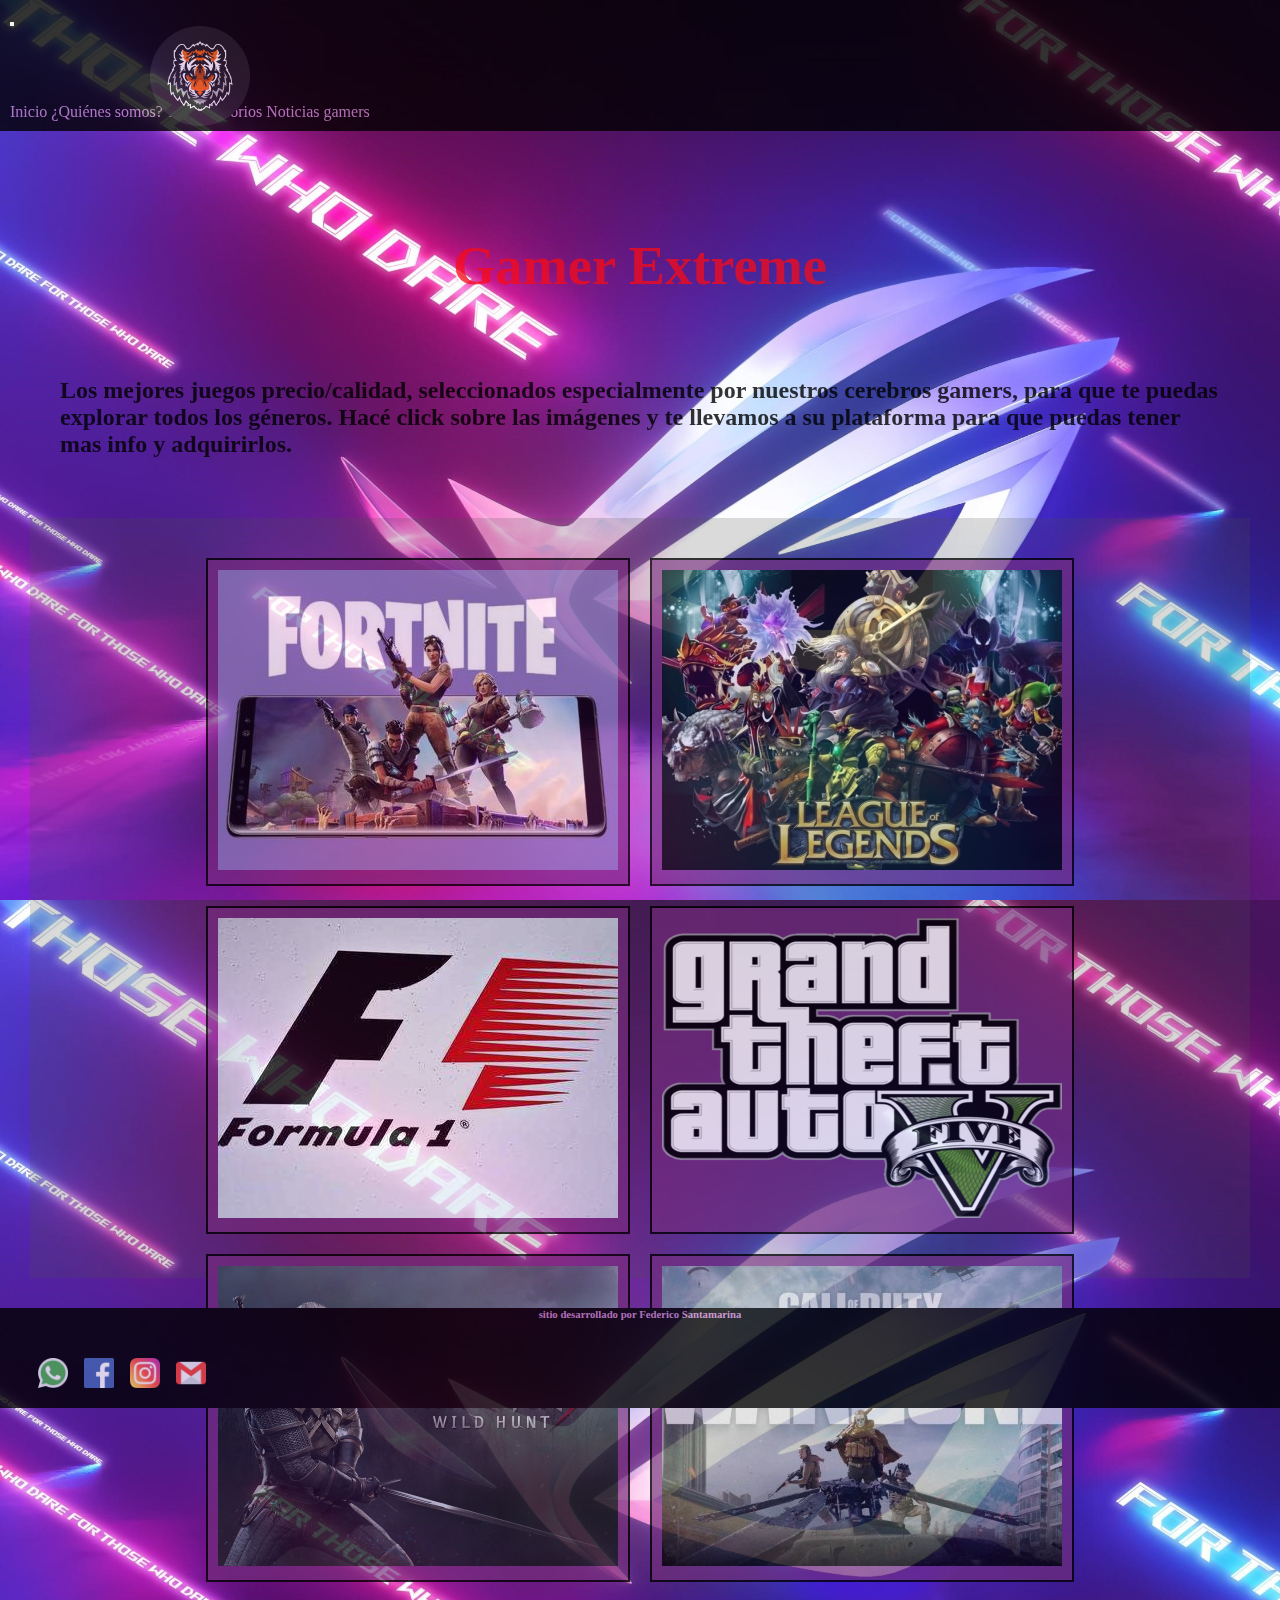
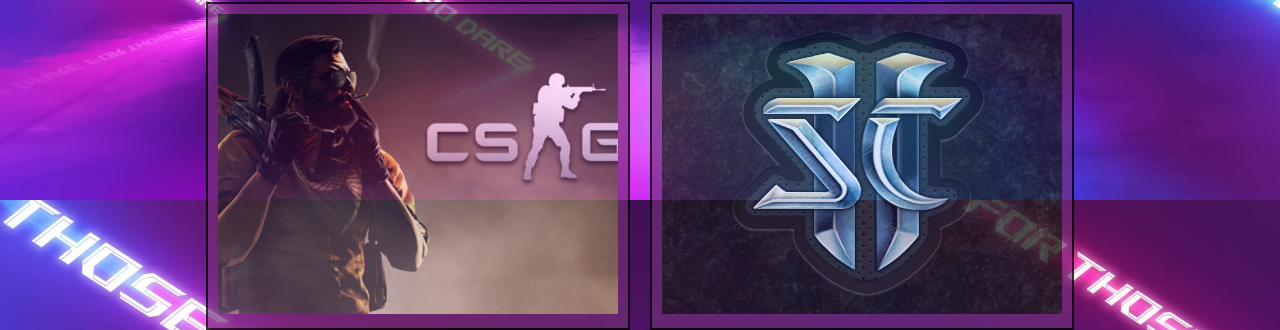
<file: index.html>
<!doctype html>
<html lang="en">

<head>
  <meta name="description"
    content="Gamer Extreme es una página especializada en adquirir los principales juegos y accesorios gamers">
  <meta name="keywords" content="Gamer, Accesorios, Juegos, Zona Gaming">
  <meta charset="utf-8">
  <meta name="viewport" content="width=device-width, initial-scale=1">
  <link href="https://cdn.jsdelivr.net/npm/bootstrap@5.0.2/dist/css/bootstrap.min.css" rel="stylesheet"
    integrity="sha384-EVSTQN3/azprG1Anm3QDgpJLIm9Nao0Yz1ztcQTwFspd3yD65VohhpuuCOmLASjC" crossorigin="anonymous">
  <link rel="stylesheet" href="css/estilo.css">
  <title>Gamer Extreme</title>
</head>

<body>
  <header class="header">

    <div class="estiloNavegador">
      <nav class="navbar navbar-expand-lg navbar-light bg-transparent">
        <div class="container-fluid">
          <button class="navbar-toggler" type="button" data-bs-toggle="collapse" data-bs-target="#navbarNavAltMarkup"
            aria-controls="navbarNavAltMarkup" aria-expanded="false" aria-label="Toggle navigation">
            <span class="navbar-toggler-icon"></span>
          </button>
          <div class="collapse navbar-collapse" id="navbarNavAltMarkup">
            <div class="navegador"></div>
            <a class="nav-link active" aria-current="page" href="/index.html">Inicio</a>
            <a class="nav-link" href="pagina/quienessomos.html">¿Quiénes somos?</a>
            <a class="nav-link" href="pagina/top6accesorios.html">Top accesorios</a>
            <a class="nav-link" href="pagina/notgamers.html">Noticias gamers</a>
          </div>
        </div>
    </div>
    </nav>

    </div>

    <div>
      <a href="index.html">
        <img class="imagenLogo" src="imagenes/logo.jpg" alt="logo">
      </a>
    </div>

  </header>

  <h1>Gamer Extreme</h1>

  <h2>
    Los mejores juegos precio/calidad, seleccionados especialmente por nuestros cerebros gamers, para que te puedas
    explorar todos los géneros. Hacé click sobre las imágenes y te llevamos a su plataforma para que puedas tener mas
    info y adquirirlos.
  </h2>


  <section class="fondoSection">
    <div class="contenedor">
      <div>
        <a href="https://www.epicgames.com/fortnite/es-ES/download">
          <img class="imagenesIndex" src="imagenes/Fortnite.jpg" alt="portada-Fortnite">
        </a>
      </div>

      <div>
        <a href="https://na.leagueoflegends.com/es-es/">
          <img class="imagenesIndex" src="imagenes/LOL_Logo.png" alt="logo-lol">
        </a>
      </div>

      <div>
        <a href="https://store.steampowered.com/app/1134570/F1_2021/?l=spanish">
          <img class="imagenesIndex" src="imagenes/F1.png" alt="Formula-1">
        </a>
      </div>

      <div>
        <a href="https://www.rockstargames.com/V/restricted-content/agegate/form?redirect=https%3A%2F%2Fwww.rockstargames.com%2FV%2Fes&options=&locale=es_es">
          <img class="imagenesIndex" src="imagenes/GTA.jpg" alt="GTA-V">
        </a>
      </div>

      <div>
        <a href="https://store.steampowered.com/app/292030/The_Witcher_3_Wild_Hunt/">
          <img class="imagenesIndex" src="imagenes/witcher3.jpg" alt="The-Witcher-3">
        </a>
      </div>

      <div>
        <a href="https://www.callofduty.com/es/warzone">
          <img class="imagenesIndex" src="imagenes/cod.jpg" alt="Call-Of-Duty">
        </a>
      </div>

      <div>
        <a href="https://store.steampowered.com/app/730/CounterStrike_Global_Offensive/?l=spanish">
          <img class="imagenesIndex" src="imagenes/cs.jpg" alt="CS-GO">
        </a>
      </div>

      <div>
        <a href="https://starcraft2.com/es-es/">
          <img class="imagenesIndex" src="imagenes/starcraft2.jpg" alt="Starcraft-2">
        </a>
      </div>

    </div>


  </section>


  <footer class="footer">
    <h6 class="caja3">sitio desarrollado por Federico Santamarina</h6>

    <div class="caja2">
        <a href="https://www.whatsapp.com">
            <img class="logoFooter" src="../imagenes/iconos/whatsapp.png" alt="logo_whatsapp">
          </a>
          <a href="https://www.facebook.com">
            <img class="logoFooter" src="../imagenes/iconos/facebook.png" alt="logo_facebook">
          </a>
          <a href="https://www.instagram.com">
            <img class="logoFooter" src="../imagenes/iconos/instagram.png" alt="logo_instagram">
          </a>
          <a href="https://www.google.com/gmail">
            <img class="logoFooter" src="../imagenes/iconos/gmail.png" alt="logo_gmail">
          </a>../
    </div>

</footer>

  <script src="https://cdn.jsdelivr.net/npm/bootstrap@5.0.2/dist/js/bootstrap.bundle.min.js"
    integrity="sha384-MrcW6ZMFYlzcLA8Nl+NtUVF0sA7MsXsP1UyJoMp4YLEuNSfAP+JcXn/tWtIaxVXM"
    crossorigin="anonymous"></script>
  <script src="https://cdn.jsdelivr.net/npm/@popperjs/core@2.9.2/dist/umd/popper.min.js"
    integrity="sha384-IQsoLXl5PILFhosVNubq5LC7Qb9DXgDA9i+tQ8Zj3iwWAwPtgFTxbJ8NT4GN1R8p"
    crossorigin="anonymous"></script>
  <script src="https://cdn.jsdelivr.net/npm/bootstrap@5.0.2/dist/js/bootstrap.min.js"
    integrity="sha384-cVKIPhGWiC2Al4u+LWgxfKTRIcfu0JTxR+EQDz/bgldoEyl4H0zUF0QKbrJ0EcQF"
    crossorigin="anonymous"></script>
</body>

</html>
</file>
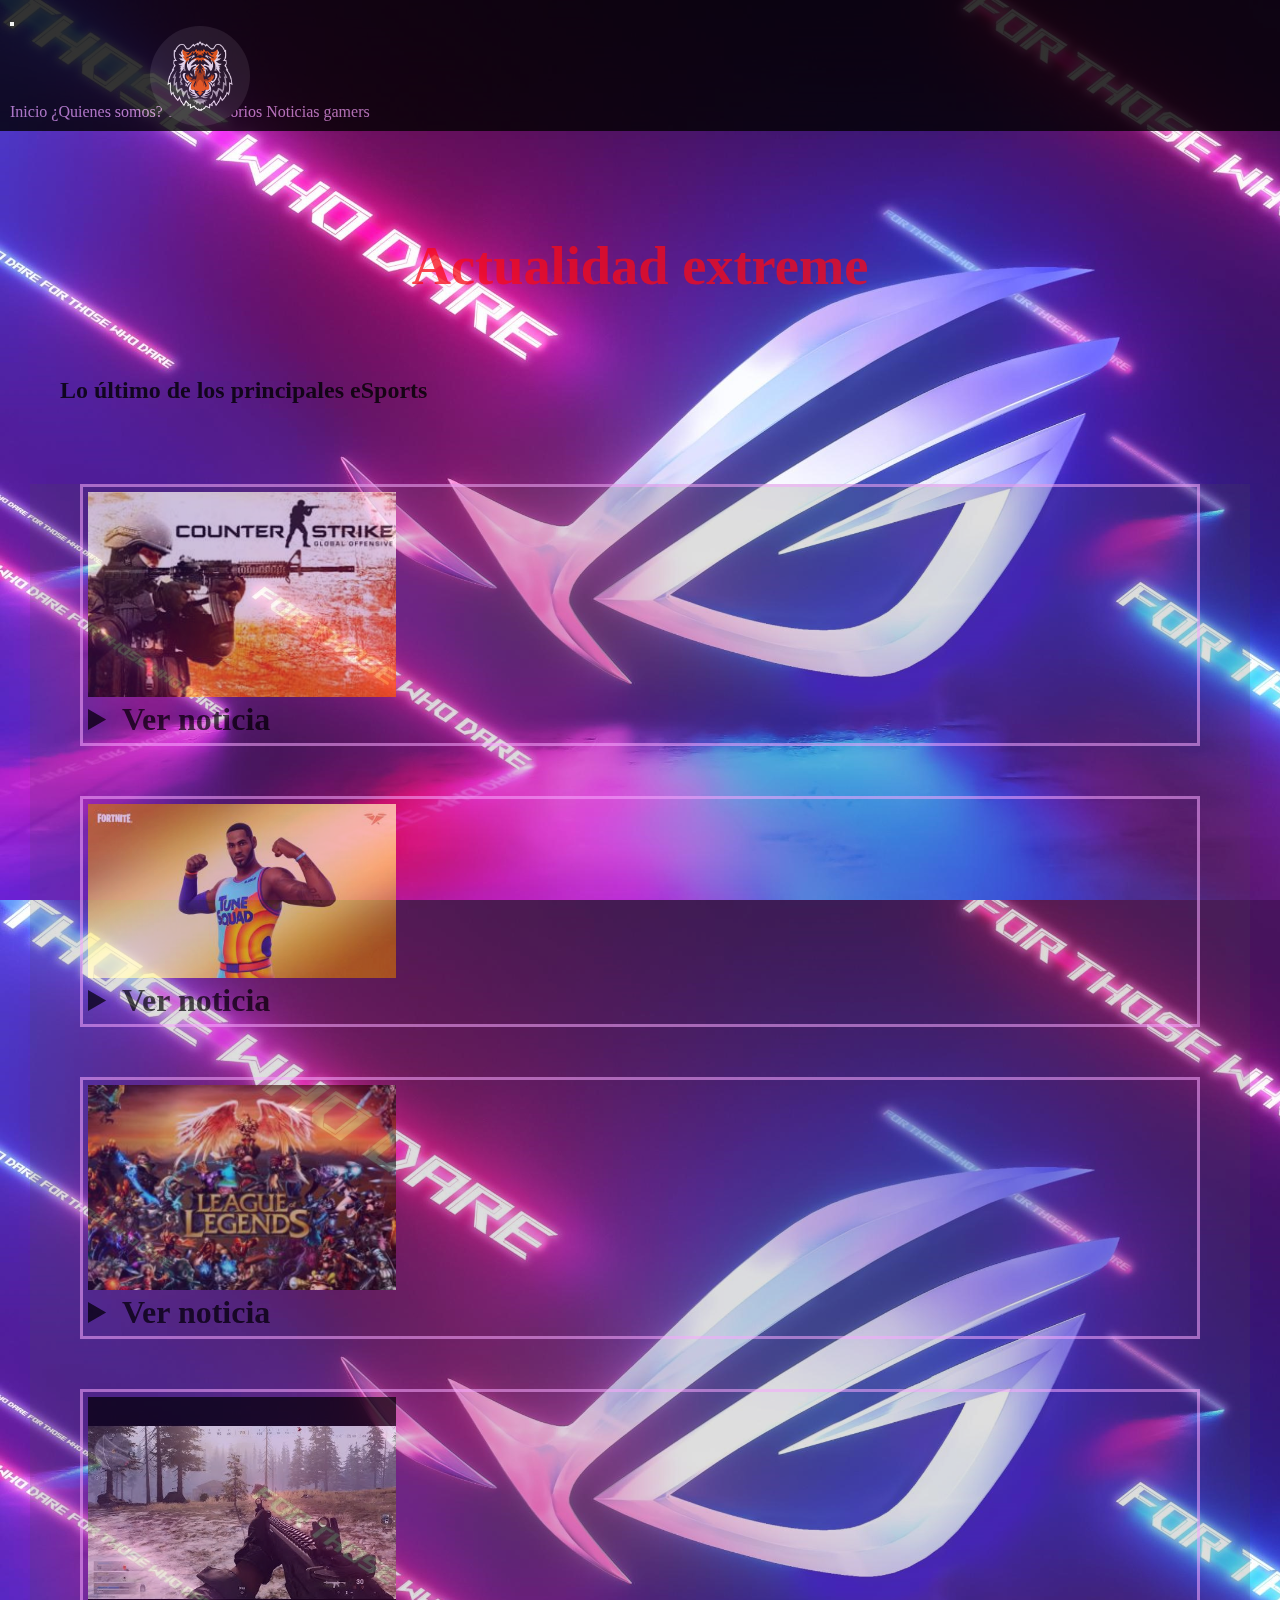
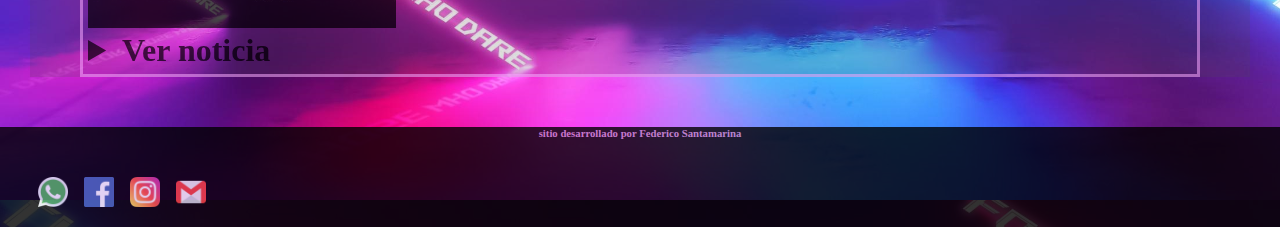
<file: pagina/notgamers.html>
<!DOCTYPE html>
<html lang="en">

<head>
    <meta name="description" content="Gamer Extreme es una página especializada en adquirir los principales juegos y accesorios gamers">
    <meta name="keywords" content="Gamer, Accesorios, Juegos, Zona Gaming">
    <meta charset="UTF-8">
    <meta http-equiv="X-UA-Compatible" content="IE=edge">
    <meta name="viewport" content="width=device-width, initial-scale=1.0">
    <link href="https://cdn.jsdelivr.net/npm/bootstrap@5.0.2/dist/css/bootstrap.min.css" rel="stylesheet"
        integrity="sha384-EVSTQN3/azprG1Anm3QDgpJLIm9Nao0Yz1ztcQTwFspd3yD65VohhpuuCOmLASjC" crossorigin="anonymous">
    <link rel="stylesheet" href="../css/estilo.css">
    <title>Actualidad gamer</title>
</head>

<body class="body">
    <header class="header">
        <div class="estiloNavegador">
            <nav class="navbar navbar-expand-lg navbar-light bg-transparent">
                <div class="container-fluid">
                    <button class="navbar-toggler" type="button" data-bs-toggle="collapse"
                        data-bs-target="#navbarNavAltMarkup" aria-controls="navbarNavAltMarkup" aria-expanded="false"
                        aria-label="Toggle navigation">
                        <span class="navbar-toggler-icon"></span>
                    </button>
                    <div class="collapse navbar-collapse" id="navbarNavAltMarkup">
                        <div class="navegador"></div>
                        <a class="nav-link active" aria-current="page" href="../index.html">Inicio</a>
                        <a class="nav-link" href="../pagina/quienessomos.html">¿Quienes somos?</a>
                        <a class="nav-link" href="../pagina/top6accesorios.html">Top accesorios</a>
                        <a class="nav-link" href="../pagina/notgamers.html">Noticias gamers</a>
                    </div>
                </div>
        </div>
        </nav>

        </div>

        <a href="../Index.html">
            <img class="imagenLogo" src="../imagenes/logo.jpg" alt="logo">
        </a>

    </header>

    <h1>Actualidad extreme</h1>

    <h2>Lo último de los principales eSports</h2>

    <main class="mainNoti">
        <div class="divNoti">
            <img class="imgNoti" src="../imagenes/noticias/cs.jpg" alt="CSnoti">
            <Details>
                <summary>
                    Ver noticia

                </summary>

                <p>
                    La última actualización de CS:GO es, posiblemente, de las más importantes de los últimos tiempos.
                    Valve va a quitar la posibilidad de jugar clasificatorias a las cuentas gratuitas y les obligarán a
                    pagar para ello... <a class="linksWeb" href="https://esports.as.com/counter-strike--global-offensive/cuentas-gratuitas-CSGO-podran-clasificatorias_0_1470752914.html"> Continuar leyendo</a>
                </p>
            </Details>



        </div>


        <div class="divNoti">
            <img class="imgNoti" src="../imagenes/noticias/fortnite.jpeg" alt="Fortnitenoti">
            <Details>
                <summary>
                    Ver noticia

                </summary>
                <p>
                    Epic Games ha fijado día para que el jugador de los Lakers aterrice en el free-to-play. La compañía
                    ha desvelado el secreto a través de un curioso paquete que hizo llegar al streamer americano
                    SypherPK, jugador profesional del videojuego... <a class="linksWeb" class="linksWeb" href="https://esports.as.com/fortnite/Lebron-James-fecha-lanzamiento_0_1481851802.html"> Continuar leyendo</a> </p>
            </Details>

        </div>


        <div class="divNoti">
            <img class="imgNoti" src="../imagenes/noticias/lol.jpg" alt="LOLnoti">
            <Details>
                <summary>
                    Ver noticia

                </summary>

                <p>
                    Riot Games ha comunicado que League of Legends y Teamfight Tactics tendrá requisitos mínimos
                    actualizados a partir de la versión 11.17 de ambos juegos. Hacía años que no se actualizaban... <a class="linksWeb" href="https://esports.as.com/league-of-legends/Nuevos-requisitos-minimos-LoL-TFT_0_1483351653.html"> Continuar leyendo</a>
                </p>
            </Details>

        </div>


        <div class="divNoti">
            <img class="imgNoti" src="../imagenes/noticias/cod.png" alt="CODnoti">
            <Details>
                <summary>
                    Ver noticia

                </summary>
                <p>
                    Cualquier que eche muchas horas a los battle royale seguro que han pensado alguna vez si han
                    coincidido
                    en una partida con alguien famoso, un streamer conocido. Hoy te contamos cómo puedes saberlo en
                    Warzone... <a class="linksWeb" href="https://esports.as.com/call-of-duty/enfrentado-streamer-famoso-Warzone_0_1478252167.html"> Continuar leyendo</a>
                </p>
            </Details>

        </div>


    </main>

    <footer class="footer">
        <h6 class="caja3">sitio desarrollado por Federico Santamarina</h6>

        <div class="caja2">
            <a href="https://www.whatsapp.com">
                <img class="logoFooter" src="../imagenes/iconos/whatsapp.png" alt="logo_whatsapp">
            </a>
            <a href="https://www.facebook.com">
                <img class="logoFooter" src="../imagenes/iconos/facebook.png" alt="logo_facebook">
            </a>
            <a href="https://www.instagram.com">
                <img class="logoFooter" src="../imagenes/iconos/instagram.png" alt="logo_instagram">
            </a>
            <a href="https://www.google.com/gmail">
                <img class="logoFooter" src="../imagenes/iconos/gmail.png" alt="logo_gmail">
            </a>
        </div>

    </footer>

    <script src="https://cdn.jsdelivr.net/npm/bootstrap@5.0.2/dist/js/bootstrap.bundle.min.js"
        integrity="sha384-MrcW6ZMFYlzcLA8Nl+NtUVF0sA7MsXsP1UyJoMp4YLEuNSfAP+JcXn/tWtIaxVXM"
        crossorigin="anonymous"></script>
    <script src="https://cdn.jsdelivr.net/npm/@popperjs/core@2.9.2/dist/umd/popper.min.js"
        integrity="sha384-IQsoLXl5PILFhosVNubq5LC7Qb9DXgDA9i+tQ8Zj3iwWAwPtgFTxbJ8NT4GN1R8p"
        crossorigin="anonymous"></script>
    <script src="https://cdn.jsdelivr.net/npm/bootstrap@5.0.2/dist/js/bootstrap.min.js"
        integrity="sha384-cVKIPhGWiC2Al4u+LWgxfKTRIcfu0JTxR+EQDz/bgldoEyl4H0zUF0QKbrJ0EcQF"
        crossorigin="anonymous"></script>

</body>

</html>
</file>
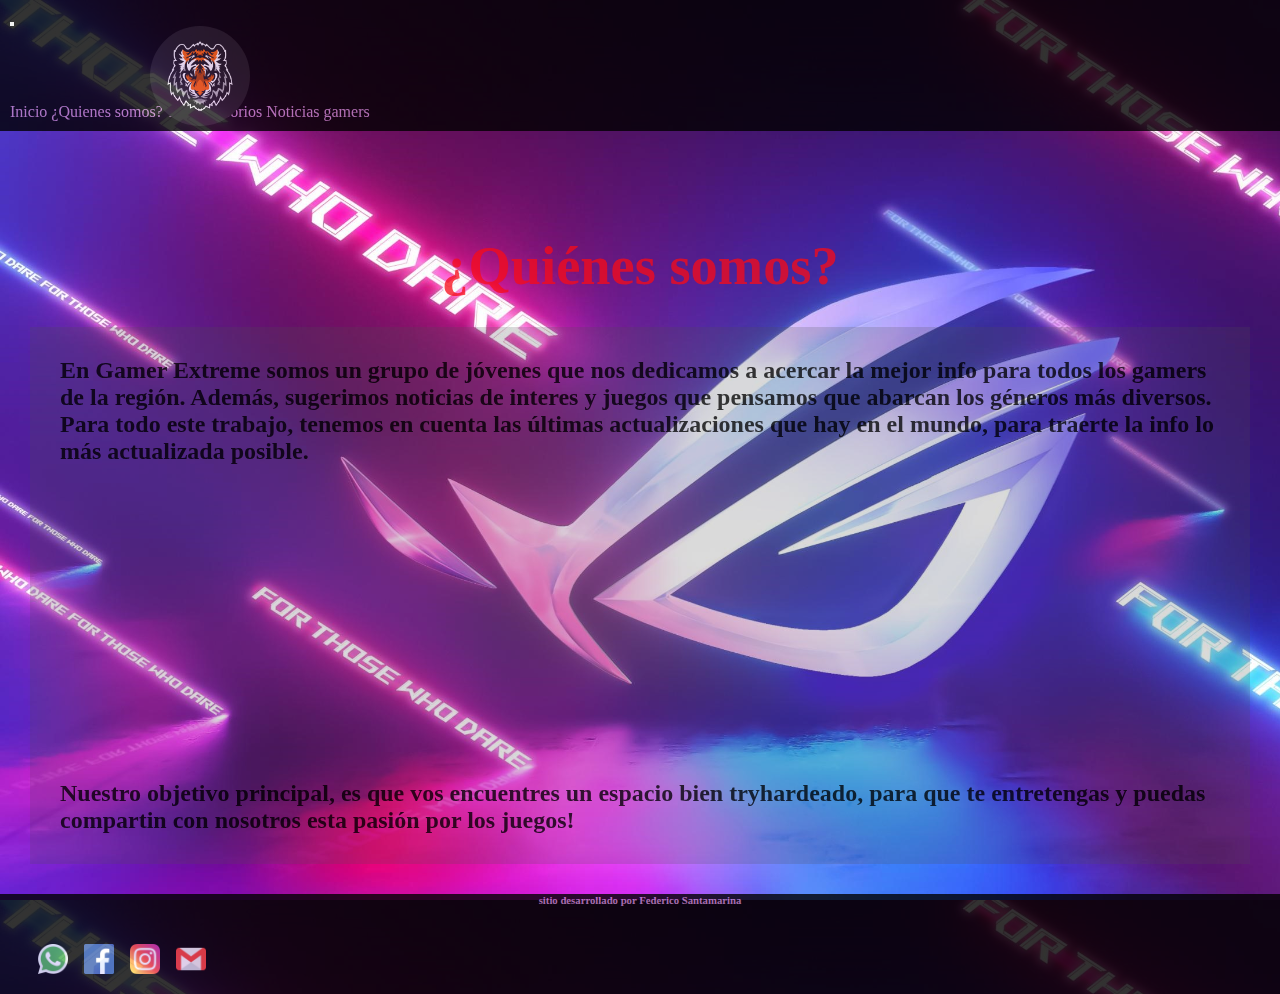
<file: pagina/quienessomos.html>
<!doctype html>
<html lang="en">

<head>
    <meta name="description"
        content="¿Quiénes sonmos? es la parte de la website donde encontraremos una breve reseña acerca de nuestro negocio y los objetivos que tenemos">
    <meta name="description" content="Orígenes, somos, objetivos">
    <meta charset="utf-8">
    <meta name="viewport" content="width=device-width, initial-scale=1">
    <link href="https://cdn.jsdelivr.net/npm/bootstrap@5.0.2/dist/css/bootstrap.min.css" rel="stylesheet"
        integrity="sha384-EVSTQN3/azprG1Anm3QDgpJLIm9Nao0Yz1ztcQTwFspd3yD65VohhpuuCOmLASjC" crossorigin="anonymous">
    <link rel="stylesheet" href="../css/estilo.css">
    <title>¿Quiénes somos?</title>
</head>

<body class="body">
    <header class="header">
        <div class="estiloNavegador">
            <nav class="navbar navbar-expand-lg navbar-light bg-transparent">
                <div class="container-fluid">
                    <button class="navbar-toggler" type="button" data-bs-toggle="collapse"
                        data-bs-target="#navbarNavAltMarkup" aria-controls="navbarNavAltMarkup" aria-expanded="false"
                        aria-label="Toggle navigation">
                        <span class="navbar-toggler-icon"></span>
                    </button>
                    <div class="collapse navbar-collapse" id="navbarNavAltMarkup">
                        <div class="navegador"></div>
                        <a class="nav-link active" aria-current="page" href="../index.html">Inicio</a>
                        <a class="nav-link" href="../pagina/quienessomos.html">¿Quienes somos?</a>
                        <a class="nav-link" href="../pagina/top6accesorios.html">Top accesorios</a>
                        <a class="nav-link" href="../pagina/notgamers.html">Noticias gamers</a>
                    </div>
                </div>
        </div>
        </nav>

        </div>

        <a href="../Index.html">
            <img class="imagenLogo" src="../imagenes/logo.jpg" alt="logo">
        </a>

    </header>

    <h1>¿Quiénes somos?</h1>


    <section class="fondoSection">

        <div>
            <p>
               En Gamer Extreme somos un grupo de jóvenes que nos dedicamos a acercar la mejor info para todos los gamers de la región.
               Además, sugerimos noticias de interes y juegos que pensamos que abarcan los géneros más diversos. Para todo este trabajo, tenemos en cuenta las últimas actualizaciones que hay en el mundo, para traerte la info lo más actualizada posible.
            </p>
        </div>

        <div class="video">
            <iframe class="videoTamaño" width="560" height="315"
                src="https://www.youtube.com/embed/mawYSZHKnsM?autoplay=1" title="YouTube video player" frameborder="0"
                allow="accelerometer; autoplay; clipboard-write; encrypted-media; gyroscope; picture-in-picture"
                allowfullscreen autoplay="1"></iframe>
        </div>

        <div>

        </div>
        <p>
            Nuestro objetivo principal, es que vos encuentres un espacio bien tryhardeado, para que te entretengas y puedas compartin con nosotros esta pasión por los juegos!
        </p>

        </div>


    </section>

    <footer class="footer">
        <h6 class="caja3">sitio desarrollado por Federico Santamarina</h6>

        <div class="caja2">
            <a href="https://www.whatsapp.com">
                <img class="logoFooter" src="../imagenes/iconos/whatsapp.png" alt="logo_whatsapp">
              </a>
              <a href="https://www.facebook.com">
                <img class="logoFooter" src="../imagenes/iconos/facebook.png" alt="logo_facebook">
              </a>
              <a href="https://www.instagram.com">
                <img class="logoFooter" src="../imagenes/iconos/instagram.png" alt="logo_instagram">
              </a>
              <a href="https://www.google.com/gmail">
                <img class="logoFooter" src="../imagenes/iconos/gmail.png" alt="logo_gmail">
              </a>
        </div>

    </footer>

    <script src="https://cdn.jsdelivr.net/npm/bootstrap@5.0.2/dist/js/bootstrap.bundle.min.js"
        integrity="sha384-MrcW6ZMFYlzcLA8Nl+NtUVF0sA7MsXsP1UyJoMp4YLEuNSfAP+JcXn/tWtIaxVXM"
        crossorigin="anonymous"></script>
    <script src="https://cdn.jsdelivr.net/npm/@popperjs/core@2.9.2/dist/umd/popper.min.js"
        integrity="sha384-IQsoLXl5PILFhosVNubq5LC7Qb9DXgDA9i+tQ8Zj3iwWAwPtgFTxbJ8NT4GN1R8p"
        crossorigin="anonymous"></script>
    <script src="https://cdn.jsdelivr.net/npm/bootstrap@5.0.2/dist/js/bootstrap.min.js"
        integrity="sha384-cVKIPhGWiC2Al4u+LWgxfKTRIcfu0JTxR+EQDz/bgldoEyl4H0zUF0QKbrJ0EcQF"
        crossorigin="anonymous"></script>
</body>

</html>
</file>
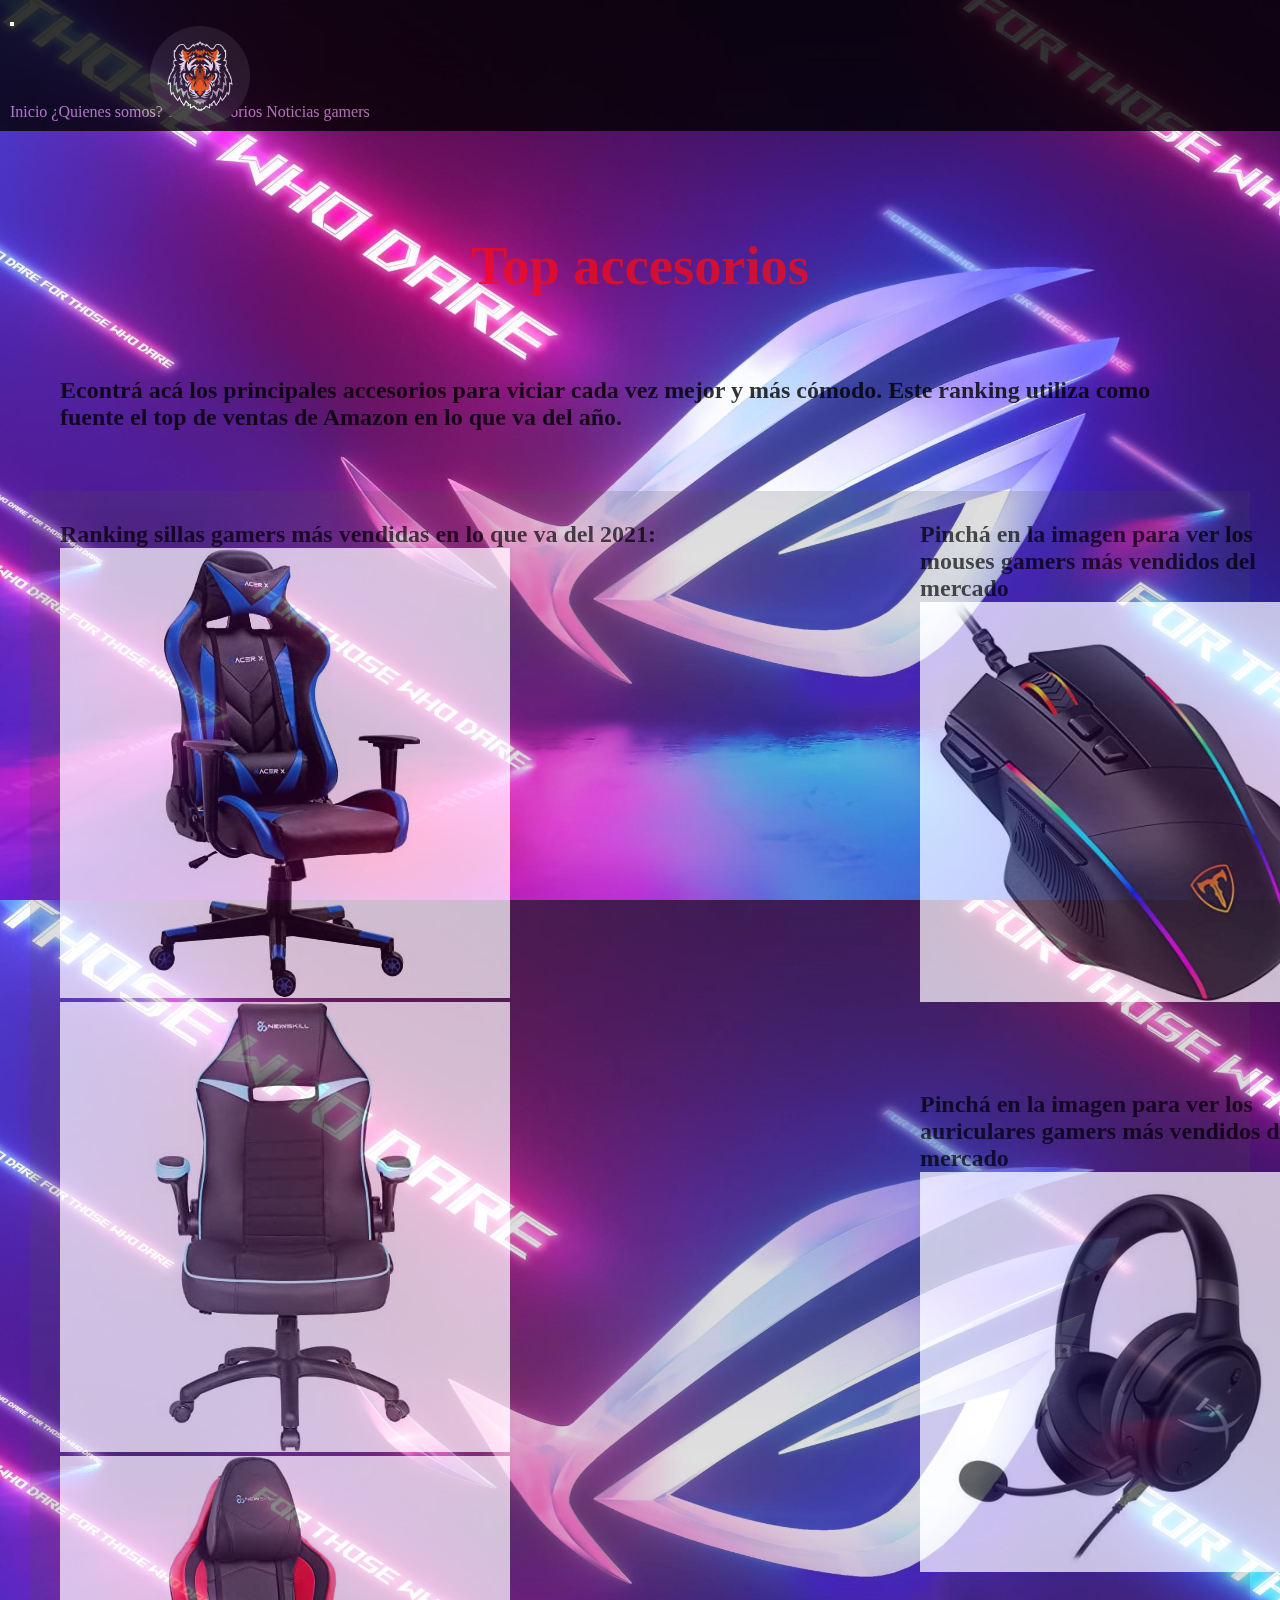
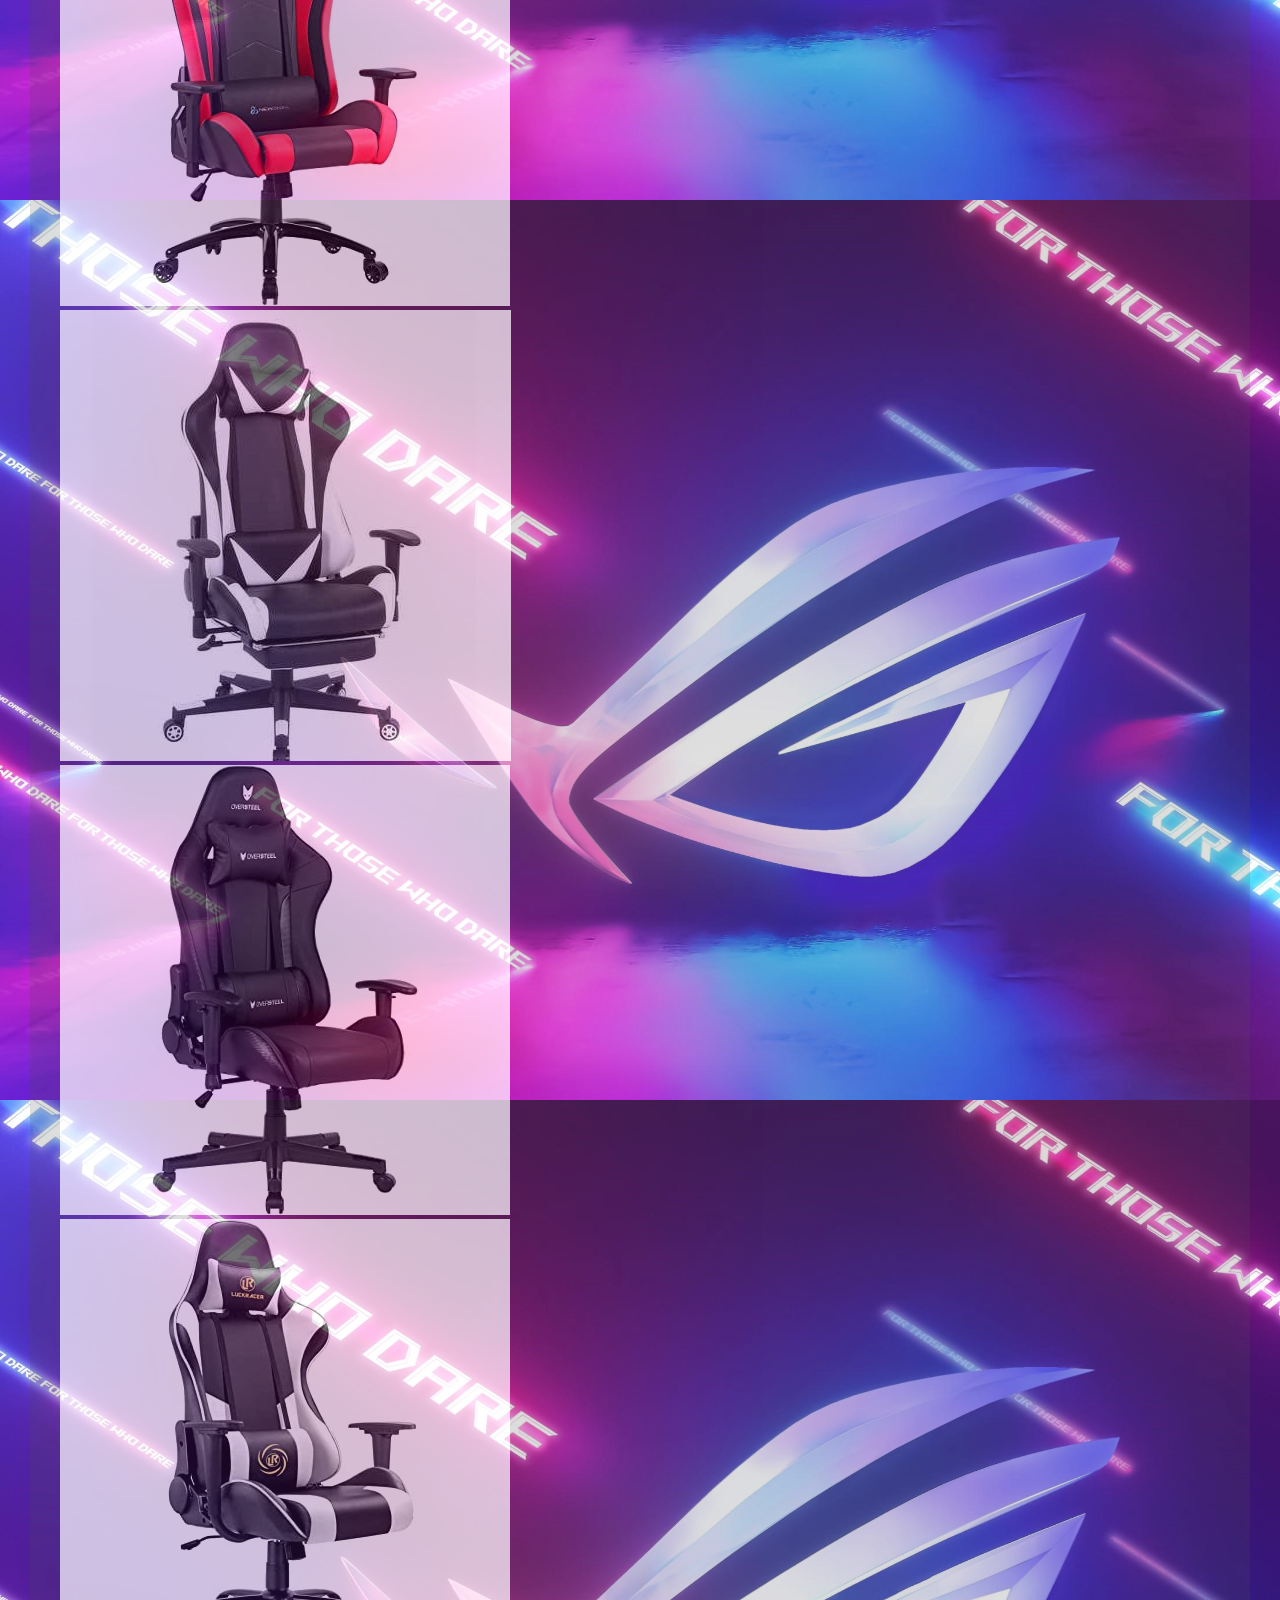
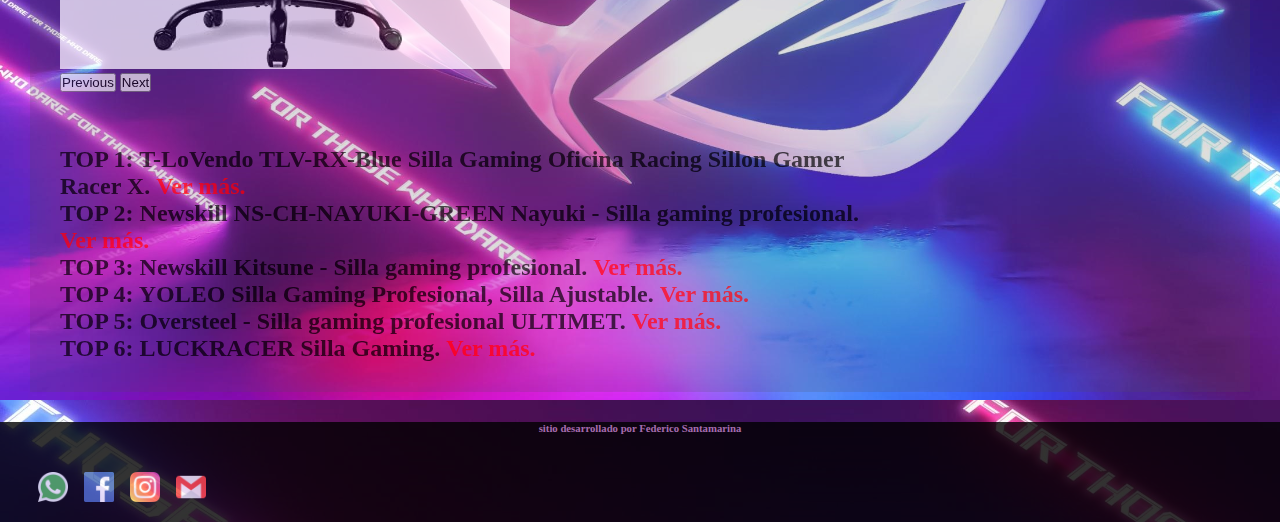
<file: pagina/Top6accesorios.html>
<!DOCTYPE html>
<html lang="en">

<head>
  <meta name="description"content="Gamer Extreme es una página especializada en adquirir los principales juegos y accesorios gamers">
  <meta name="keywords" content="Gamer, Accesorios, Juegos, Zona Gaming">
  <meta charset="UTF-8">
  <meta http-equiv="X-UA-Compatible" content="IE=edge">
  <meta name="viewport" content="width=device-width, initial-scale=1.0">
  <link href="https://cdn.jsdelivr.net/npm/bootstrap@5.0.2/dist/css/bootstrap.min.css" rel="stylesheet"
    integrity="sha384-EVSTQN3/azprG1Anm3QDgpJLIm9Nao0Yz1ztcQTwFspd3yD65VohhpuuCOmLASjC" crossorigin="anonymous">
  <link rel="stylesheet" href="../css/estilo.css">
  <title>Top accesorios</title>
</head>

<body class="body">
  <header class="header">
    <div class="estiloNavegador">
      <nav class="navbar navbar-expand-lg navbar-light bg-transparent">
        <div class="container-fluid">
          <button class="navbar-toggler" type="button" data-bs-toggle="collapse" data-bs-target="#navbarNavAltMarkup"
            aria-controls="navbarNavAltMarkup" aria-expanded="false" aria-label="Toggle navigation">
            <span class="navbar-toggler-icon"></span>
          </button>
          <div class="collapse navbar-collapse" id="navbarNavAltMarkup">
            <div class="navegador"></div>
            <a class="nav-link active" aria-current="page" href="../index.html">Inicio</a>
            <a class="nav-link" href="../pagina/quienessomos.html">¿Quienes somos?</a>
            <a class="nav-link" href="../pagina/top6accesorios.html">Top accesorios</a>
            <a class="nav-link" href="../pagina/notgamers.html">Noticias gamers</a>
          </div>
        </div>
    </div>
    </nav>

    </div>

    <a href="../Index.html">
      <img class="imagenLogo" src="../imagenes/logo.jpg" alt="logo">
    </a>

  </header>

  <h1>Top accesorios</h1>

  <h2>
    Econtrá acá los principales accesorios para viciar cada vez mejor y más cómodo. Este ranking utiliza como
    fuente el top de ventas de Amazon en lo que va del año.
  </h2>


  <main class="mainUno">

    <div class="divTop6">
      <p>Ranking sillas gamers más vendidas en lo que va del 2021:</p>

      <div id="carouselExampleFade" class="carousel slide carousel-fade" data-bs-ride="carousel">
        <div class="carousel-inner">
          <div class="carousel-item active">
            <img src="../imagenes/top 6/sillones/top1.jpg" class="d-block w-100" alt="...">
          </div>
          <div class="carousel-item">
            <img src="../imagenes/top 6/sillones/top2.jpg" class="d-block w-100" alt="...">
          </div>
          <div class="carousel-item">
            <img src="../imagenes/top 6/sillones/top3.jpg" class="d-block w-100" alt="...">
          </div>
          <div class="carousel-item">
            <img src="../imagenes/top 6/sillones/top4.jpg" class="d-block w-100" alt="...">
          </div>
          <div class="carousel-item">
            <img src="../imagenes/top 6/sillones/top5.jpg" class="d-block w-100" alt="...">
          </div>
          <div class="carousel-item">
            <img src="../imagenes/top 6/sillones/top6.jpg" class="d-block w-100" alt="...">
          </div>
        </div>
        <button class="carousel-control-prev" type="button" data-bs-target="#carouselExampleFade" data-bs-slide="prev">
          <span class="carousel-control-prev-icon" aria-hidden="true"></span>
          <span class="visually-hidden">Previous</span>
        </button>
        <button class="carousel-control-next" type="button" data-bs-target="#carouselExampleFade" data-bs-slide="next">
          <span class="carousel-control-next-icon" aria-hidden="true"></span>
          <span class="visually-hidden">Next</span>
        </button>
      </div>

      <p>
        
        <br>
        <br>
        TOP 1: T-LoVendo TLV-RX-Blue Silla Gaming Oficina Racing Sillon Gamer Racer X.
        <a class="linksWeb"
          href="https://www.amazon.es/dp/B07XQB3TXP?tag=los10mas-21&linkCode=osi&th=1&psc=1&keywords=sillas%20gaming">Ver
          más.</a>
        <br>
        TOP 2: Newskill NS-CH-NAYUKI-GREEN Nayuki - Silla gaming profesional.
        <a class="linksWeb"
          href="https://www.amazon.es/dp/B07WXYMC2B?tag=los10mas-21&linkCode=osi&th=1&psc=1&keywords=sillas%20gaming">Ver
          más.</a>
        <br>
        TOP 3: Newskill Kitsune - Silla gaming profesional.
        <a class="linksWeb"
          href="https://www.amazon.es/dp/B073TWN367?tag=los10mas-21&linkCode=osi&th=1&psc=1&keywords=sillas%20gaming">Ver
          más.</a>
        <br>
        TOP 4: YOLEO Silla Gaming Profesional, Silla Ajustable.
        <a class="linksWeb"
          href="https://www.amazon.es/dp/B08THD1V1K?tag=los10mas-21&linkCode=osi&th=1&psc=1&keywords=sillas%20gaming">Ver
          más.</a>
        <br>
        TOP 5: Oversteel - Silla gaming profesional ULTIMET.
        <a class="linksWeb"
          href="https://www.amazon.es/dp/B083SXXFN1?tag=los10mas-21&linkCode=osi&th=1&psc=1&keywords=sillas%20gaming">Ver
          más.</a>
        <br>
        TOP 6: LUCKRACER Silla Gaming.
        <a class="linksWeb"
          href="https://www.amazon.es/dp/B085DPPFT9?tag=los10mas-21&linkCode=osi&th=1&psc=1&keywords=sillas%20gaming">Ver
          más.</a>
      </p>

    </div>


    <div>

      <div class="divMouse">

        <p>
          Pinchá en la imagen para ver los mouses gamers más vendidos del mercado
        </p>
        <a
          href="https://www.amazon.com/-/es/Los-m%C3%A1s-vendidos-Video-Games-Ratones-para-Juegos-PC/zgbs/videogames/402052011">
          <img class="mouseAuri" src="../imagenes/top 6/mouse/top5.jpg" alt="mouse">
        </a>



      </div>
      <div class="divAuri">

        <p>
          Pinchá en la imagen para ver los auriculares gamers más vendidos del mercado
        </p>
        <a href="https://www.los10masvendidos.com/los-10-auriculares-gaming-mas-vendidos/">
          <img class="mouseAuri" src="../imagenes/top 6/auri.jpeg" alt="auricular">
        </a>
      </div>

    </div>



  </main>

  <footer class="footer">
    <h6 class="caja3">sitio desarrollado por Federico Santamarina</h6>

    <div class="caja2">
      <a href="https://www.whatsapp.com">
        <img class="logoFooter" src="../imagenes/iconos/whatsapp.png" alt="logo_whatsapp">
      </a>
      <a href="https://www.facebook.com">
        <img class="logoFooter" src="../imagenes/iconos/facebook.png" alt="logo_facebook">
      </a>
      <a href="https://www.instagram.com">
        <img class="logoFooter" src="../imagenes/iconos/instagram.png" alt="logo_instagram">
      </a>
      <a href="https://www.google.com/gmail">
        <img class="logoFooter" src="../imagenes/iconos/gmail.png" alt="logo_gmail">
      </a>../
    </div>

  </footer>

  <script src="https://cdn.jsdelivr.net/npm/bootstrap@5.0.2/dist/js/bootstrap.bundle.min.js"
    integrity="sha384-MrcW6ZMFYlzcLA8Nl+NtUVF0sA7MsXsP1UyJoMp4YLEuNSfAP+JcXn/tWtIaxVXM"
    crossorigin="anonymous"></script>
  <script src="https://cdn.jsdelivr.net/npm/@popperjs/core@2.9.2/dist/umd/popper.min.js"
    integrity="sha384-IQsoLXl5PILFhosVNubq5LC7Qb9DXgDA9i+tQ8Zj3iwWAwPtgFTxbJ8NT4GN1R8p"
    crossorigin="anonymous"></script>
  <script src="https://cdn.jsdelivr.net/npm/bootstrap@5.0.2/dist/js/bootstrap.min.js"
    integrity="sha384-cVKIPhGWiC2Al4u+LWgxfKTRIcfu0JTxR+EQDz/bgldoEyl4H0zUF0QKbrJ0EcQF"
    crossorigin="anonymous"></script>

</body>

</html>
</file>
<file: css/estilo.css>
@charset "UTF-8";
* {
  margin: 0;
  padding: 0;
  box-sizing: border-box; }

html {
  height: 100%; }

body {
  background-image: url(../imagenes/fondo.jpg);
  background-size: cover;
  background-color: rgba(24, 22, 24, 0.836);
  opacity: 0.8; }

a {
  text-decoration: none;
  color: rgba(232, 161, 238, 0.836);
  font-family: italic; }

.contenedor {
  width: 100%;
  height: 300px;
  display: flex;
  flex-flow: wrap;
  justify-content: center; }

.contenedor {
  width: 100%;
  min-height: calc(100vh - 100px - 100px); }

.contenedor div {
  background-color: rgba(116, 47, 122, 0.836);
  margin: 10px;
  padding: 10px;
  border: 2px solid black;
  transition: infinite; }

.contenedor div:hover {
  transform: scale(1.1); }

.imagenesIndex {
  width: 400px;
  height: 300px; }

.video {
  display: flex;
  justify-content: center; }

.videoTamaño {
  width: 600px; }

.contAcc {
  margin-top: 25px; }

.footer {
  width: 100%;
  height: 100px;
  background-color: black;
  position: absolute; }

.caja2 {
  display: flex;
  justify-content: flex-start;
  margin: 30px; }

.caja2 a {
  margin: 8px; }

.caja3 {
  display: flex;
  flex-wrap: wrap;
  justify-content: center;
  color: rgba(232, 161, 238, 0.836);
  left: 3px; }

ul li {
  text-decoration: none;
  display: flex;
  flex-wrap: wrap;
  justify-content: center; }

.logoFooter {
  width: 30px;
  height: auto;
  float: center; }

.logoFooter:hover {
  transform: scale(1.1); }

.estiloNavegador {
  background-color: black;
  padding: 10px; }

.navegador {
  width: 100%;
  height: 75px;
  display: flex;
  justify-content: flex-end; }

.nav-link {
  color: rgba(232, 161, 238, 0.836);
  transition: infinite; }

.nav-link:hover {
  color: pink;
  transform: scale(1.08); }

.navbar {
  color: yellow; }

.imagenLogo {
  background-color: solid black;
  width: 100px;
  height: auto;
  border-radius: 50%;
  position: relative;
  bottom: 105px;
  left: 150px; }

h1 {
  color: rgba(248, 12, 24, 0.952);
  text-align: center;
  font-size: 3.4em; }

p {
  font-size: 1.5em;
  color: black;
  font-weight: bold; }

.textoIndex {
  margin-top: 65px; }

h2 {
  margin: 30px;
  padding: 30px;
  margin-top: 50px;
  color: black;
  font-size: 1.5em;
  font-weight: bold; }

.linksWeb {
  font-size: 1em;
  font-family: italic;
  font-weight: bold;
  color: red; }

.linksWeb:hover {
  color: red; }

.slide {
  width: 840px;
  background-color: rgba(42, 42, 46, 0); }

.carousel-item {
  width: 41vh;
  left: 200px; }

.mouseAuri {
  width: 400px; }

.divAuri {
  margin-top: 85px;
  margin-left: 20px; }

.divMouse {
  margin-left: 20px; }

.divNoti {
  border: solid 3px rgba(232, 161, 238, 0.836);
  margin: 50px;
  padding: 5px; }

.divNoti img {
  width: 308px;
  height: auto; }

.mainNoti {
  margin: 30px;
  background-color: rgba(83, 82, 82, 0.253);
  opacity: 0.9; }

summary {
  font-size: 2em;
  font-weight: bold;
  color: black;
  font-family: italic; }

.fondoSection {
  margin: 30px;
  padding: 30px;
  margin-top: 30px;
  background-color: rgba(83, 82, 82, 0.253);
  display: grid;
  grid-template-columns: 1fr;
  grid-template-rows: auto auto auto auto; }

.mainUno {
  background-color: rgba(83, 82, 82, 0.253);
  opacity: 0.9;
  padding: 30px;
  margin: 30px;
  display: grid;
  grid-template-columns: 1fr 1fr;
  grid-template-rows: auto auto; }

@media screen and (min-width: 320px) and (max-width: 425px) {
  body {
    width: 100%; } }

@media screen and (min-width: 426px) and (max-width: 768px) {
  body {
    width: 100%; } }

@media screen and (min-width: 769px) and (max-width: 1024px) {
  body {
    width: 90%; } }
</file>
